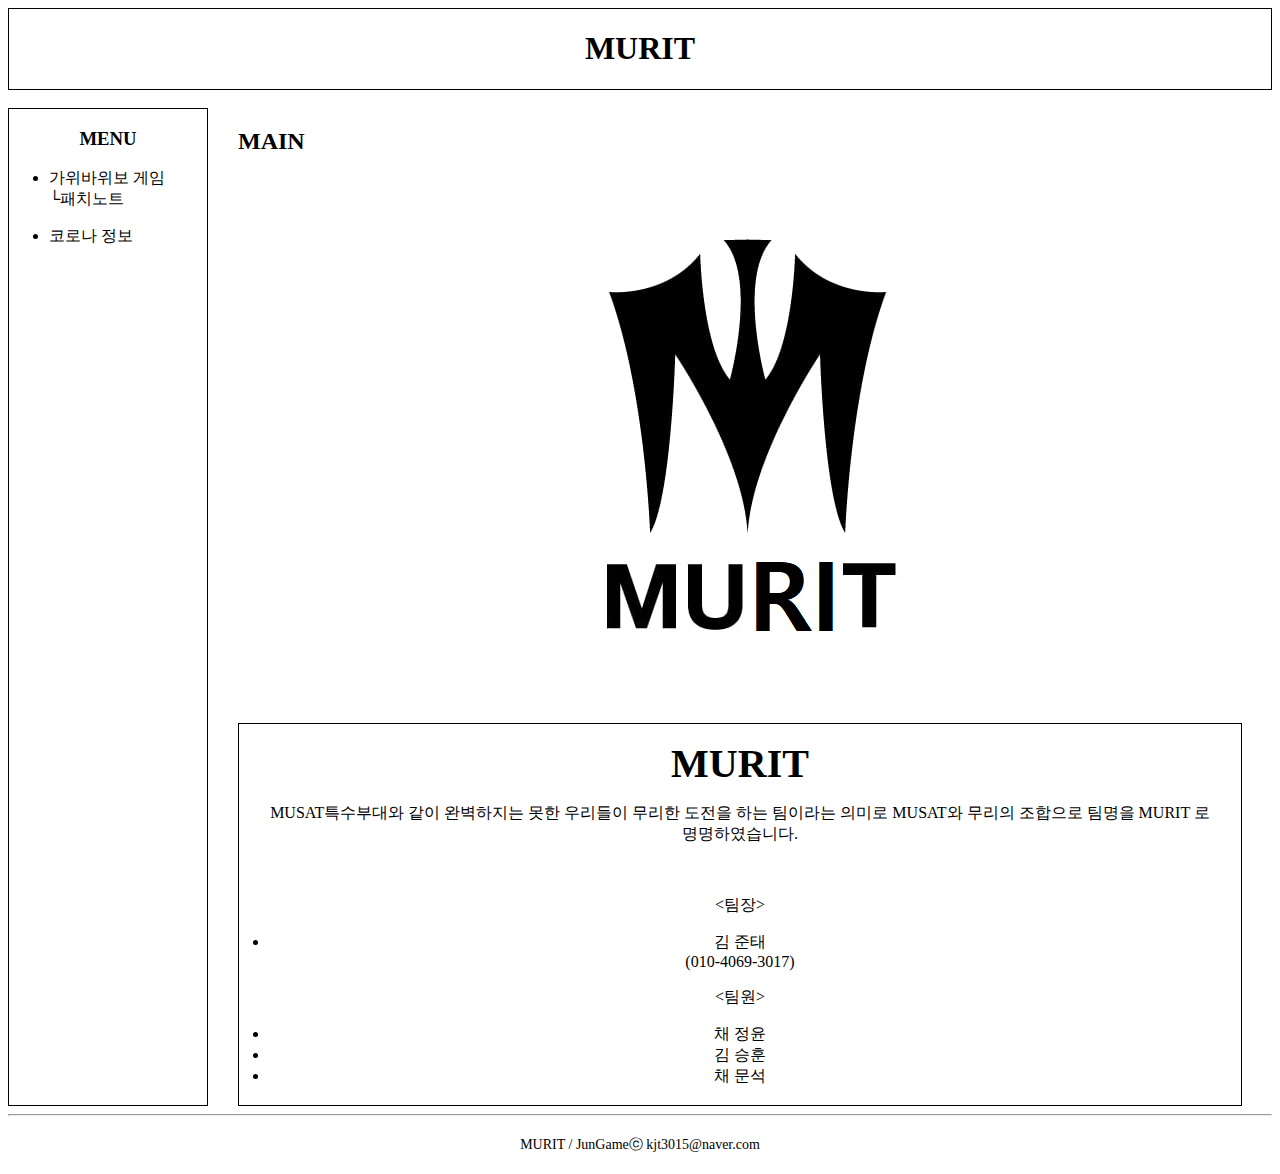
<file: index.html>
<!DOCTYPE html>
<html lang="en">

<head>
    <meta charset="UTF-8">
    <meta name="viewport" content="width=device-width, initial-scale=1.0">
    <title>MURIT Main HomePage</title>
    <link rel="stylesheet" href="Game.css">
</head>

<body>
    <div id="menu_border">
        <h1 class="headC"><a href="index.html">MURIT</a></h1>
    </div>
    <br>
    <div id="grid_menu">
        <div id="menu_border">
            <h3 style="text-align: center;">MENU</h3>
            <ul>
                <li><a href="RspGame.html">가위바위보 게임</a></li>
                <a href="PatchNote.html">└패치노트</a>
            </ul>
            <ul>
                <li><a href="ksh_ci/테스트d.html" target="_blank">코로나 정보</a></li>
            </ul>
        </div>

        <div class="leftMargin">
            <h2>MAIN</h2>
            <div style="text-align: center;">
                <img id="muritImg" src="image/MURIT.png" alt="MURIT Img">
                <div id="menu_border">
                    <div class="leftMargin">
                    <p><strong style="font-size: 30pt;">MURIT</strong></p>
                    <p>MUSAT특수부대와 같이 완벽하지는 못한 우리들이 무리한 도전을 하는 팀이라는 의미로 MUSAT와 무리의 조합으로 팀명을 MURIT 로 명명하였습니다.</p>
                    <br>
                    <p><팀장></p>
                    <li>김 준태</li>
                    (010-4069-3017)
                    <p><팀원></p>
                    <li>채 정윤</li>
                    <li>김 승훈</li>
                    <li>채 문석</li>
                    <br>                                        
                </div>
                </div>
            </div>
        </div>
    </div>

    <hr>
    <p class="maker"> MURIT / JunGameⓒ kjt3015@naver.com </p>
</body>

</html>
</file>
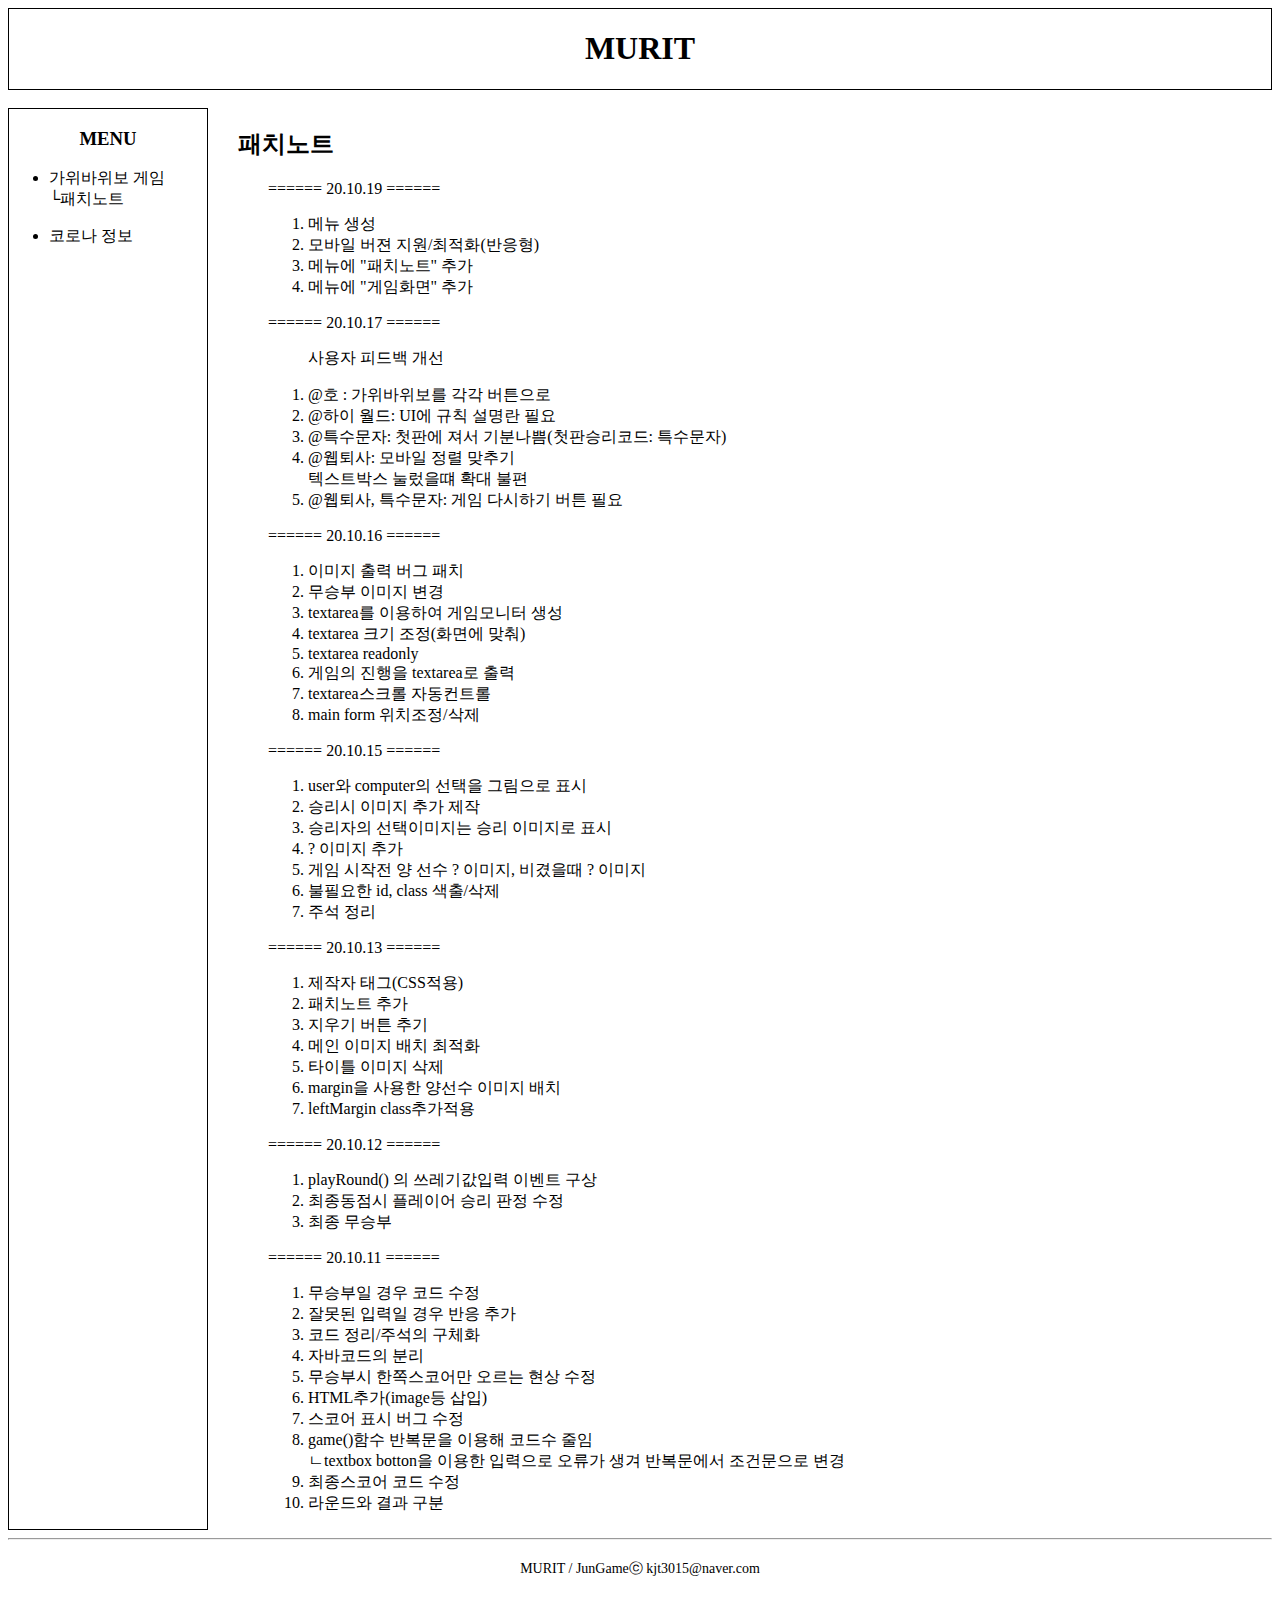
<file: PatchNote.html>
<!DOCTYPE html>
<html lang="en">

<head>
    <meta charset="UTF-8">
    <meta name="viewport" content="width=device-width, initial-scale=1.0">
    <link rel="stylesheet" href="Game.css">
    <title>PatckNote</title>
</head>

<body>
    <div id="menu_border">
        <h1 class="headC"><a href="index.html">MURIT</a></h1>
    </div>
    <br>
    <div id="grid_menu">
        <div id="menu_border">

            <h3 style="text-align: center;">MENU</h3>
            <ul>
                <li><a href="RspGame.html">가위바위보 게임</a></li>
                <a href="PatchNote.html">└패치노트</a>
            </ul>
            <ul>
                <li><a href="ksh_ci/테스트d.html" target="_blank">코로나 정보</a></li>
            </ul>
        </div>

        <div class="leftMargin">
            <h2>패치노트</h2>
            <div class="leftMargin">
                <!-- <h2>패치노트</h2> -->

                <p>====== 20.10.19 ======</p>
                <ol>
                    <li>메뉴 생성</li>
                    <li>모바일 버젼 지원/최적화(반응형)</li>
                    <li>메뉴에 "패치노트" 추가</li>
                    <li>메뉴에 "게임화면" 추가</li>
                </ol>

                <p>====== 20.10.17 ======</p>
                <ol>
                    <p>사용자 피드백 개선</p>
                    <li>@호 : 가위바위보를 각각 버튼으로</li>
                    <li>@하이 월드: UI에 규칙 설명란 필요</li>
                    <li>@특수문자: 첫판에 져서 기분나쁨(첫판승리코드: 특수문자)</li>
                    <li>@웹퇴사: 모바일 정렬 맞추기<br> 텍스트박스 눌렀을떄 확대 불편</li>
                    <li>@웹퇴사, 특수문자: 게임 다시하기 버튼 필요</li>
                </ol>

                <p>====== 20.10.16 ======</p>
                <ol>
                    <li>이미지 출력 버그 패치</li>
                    <li>무승부 이미지 변경</li>
                    <li>textarea를 이용하여 게임모니터 생성</li>
                    <li>textarea 크기 조정(화면에 맞춰)</li>
                    <li>textarea readonly</li>
                    <li>게임의 진행을 textarea로 출력</li>
                    <li>textarea스크롤 자동컨트롤</li>
                    <li>main form 위치조정/삭제</li>
                </ol>

                <p>====== 20.10.15 ======</p>
                <ol>
                    <li>user와 computer의 선택을 그림으로 표시</li>
                    <li>승리시 이미지 추가 제작</li>
                    <li>승리자의 선택이미지는 승리 이미지로 표시</li>
                    <li>? 이미지 추가</li>
                    <li>게임 시작전 양 선수 ? 이미지, 비겼을때 ? 이미지</li>
                    <li>불필요한 id, class 색출/삭제</li>
                    <li>주석 정리</li>
                </ol>

                <p>====== 20.10.13 ======</p>
                <ol>
                    <li>제작자 태그(CSS적용)</li>
                    <li>패치노트 추가</li>
                    <li>지우기 버튼 추기</li>
                    <li>메인 이미지 배치 최적화</li>
                    <li>타이틀 이미지 삭제</li>
                    <li>margin을 사용한 양선수 이미지 배치</li>
                    <li>leftMargin class추가적용</li>
                </ol>

                <p>====== 20.10.12 ======</p>
                <ol>
                    <li>playRound() 의 쓰레기값입력 이벤트 구상</li>
                    <li>최종동점시 플레이어 승리 판정 수정</li>
                    <li>최종 무승부</li>
                </ol>

                <p>====== 20.10.11 ======</p>
                <ol>
                    <li>무승부일 경우 코드 수정</li>
                    <li>잘못된 입력일 경우 반응 추가</li>
                    <li>코드 정리/주석의 구체화</li>
                    <li>자바코드의 분리</li>
                    <li>무승부시 한쪽스코어만 오르는 현상 수정</li>
                    <li>HTML추가(image등 삽입)</li>
                    <li>스코어 표시 버그 수정</li>
                    <li>game()함수 반복문을 이용해 코드수 줄임<br>
                        ㄴtextbox botton을 이용한 입력으로 오류가 생겨 반복문에서 조건문으로 변경</li>
                    <li>최종스코어 코드 수정</li>
                    <li>라운드와 결과 구분</li>
                </ol>
                
            </div>

        </div>

    </div>

    <hr>
    <p class="maker"> MURIT / JunGameⓒ kjt3015@naver.com </p>

</body>

</html>
</file>
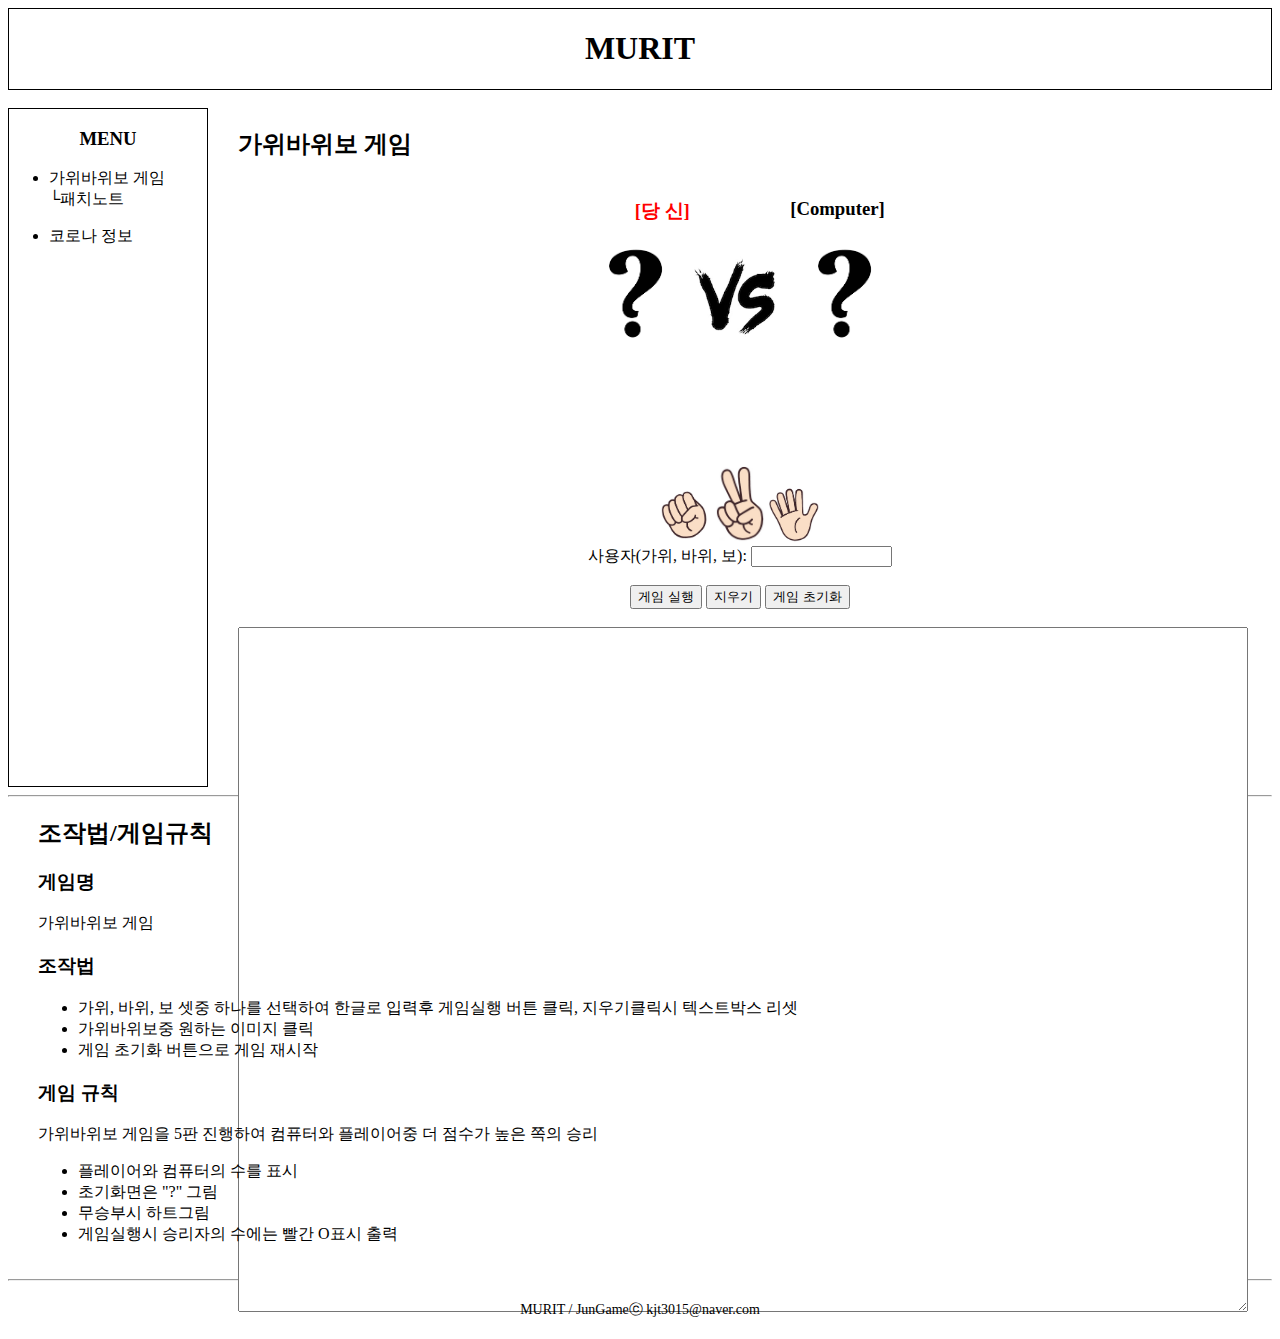
<file: RspGame.html>
<!DOCTYPE html>
<html lang="en">

<head>
    <meta charset="UTF-8">
    <meta name="viewport" content="width=device-width, initial-scale=1.0">
    <title>JunGame</title>
    <script type="" src="Game.js"></script>
    <link rel="stylesheet" href="Game.css">
</head>

<body>
    <div id="menu_border">
        <h1 class="headC"><a href="index.html">MURIT</a></h1>
    </div>
    <br>
    <div id="grid_menu">
        <div id="menu_border">

            <h3 style="text-align: center;">MENU</h3>
            <ul>
                <li><a href="RspGame.html">가위바위보 게임</a></li>
                <a href="PatchNote.html">└패치노트</a>
            </ul>
            <ul>
                <li><a href="ksh_ci/테스트d.html" target="_blank">코로나 정보</a></li>
            </ul>
        </div>

        <div class="leftMargin">
            <h2>가위바위보 게임</h2>

            <div id="grid">
                <h3 style="text-align: right; margin-right: 10%; color: red;">[당 신]</h3>
                <h3 style="text-align: left; margin-left: 10%;">[Computer]</h3>
            </div>

            <div class="headC">
                <div style="margin-bottom: 10%;">
                    <img id="userImg" src="image/Q.png" width="10%" alt="userImage">
                    <img src="image/vs.png" width="10%" alt="vs">
                    <img id="computerImg" src="image/Q.png" width="10%" alt="computerImage">
                </div>
            </div>
            <br>

            <div class="headC">
                <img src="image/rock.png" alt="rock" width="50px" onclick="game_2(playerSelection= '바위')">
                <img src="image/scissor.png" alt="scissor" width="50px" onclick="game_2(playerSelection= '가위')">
                <img src="image/paper.png" alt="paper" width="50px" onclick="game_2(playerSelection= '보')">
            </div>

            <form class="headC">
                사용자(가위, 바위, 보): <input type="text" name="userInput" id="userInput" style="width: 100pt;">
                <br><br>
                <input type="button" value="게임 실행" onclick="game()">
                <input type="reset" value="지우기">
                <input type="button" value="게임 초기화" onclick="location.reload(true)">
            </form>
            <br>

            <textarea readonly name="gamedis" id="gamedis" cols="30" rows="10"
                style="width: 100%; height: 100%;"></textarea>
        </div>
    </div>
    <hr>

    <div class="leftMargin">
        <h2>조작법/게임규칙</h2>
        <h3>게임명</h3>
        <p>가위바위보 게임</p>
        <h3>조작법</h3>
        <ul>
            <li> 가위, 바위, 보 셋중 하나를 선택하여 한글로 입력후 게임실행 버튼 클릭, 지우기클릭시 텍스트박스 리셋</li>
            <li>가위바위보중 원하는 이미지 클릭</li>
            <li>게임 초기화 버튼으로 게임 재시작</li>
        </ul>
        <h3>게임 규칙</h3>
        <p>가위바위보 게임을 5판 진행하여 컴퓨터와 플레이어중 더 점수가 높은 쪽의 승리</p>
        <ul>
            <li>플레이어와 컴퓨터의 수를 표시</li>
            <li>초기화면은 "?" 그림</li>
            <li>무승부시 하트그림</li>
            <li>게임실행시 승리자의 수에는 빨간 O표시 출력</li><br>
        </ul>
    </div>

    <hr>
    <p class="maker"> MURIT / JunGameⓒ kjt3015@naver.com </p>
</body>

</html>
</file>
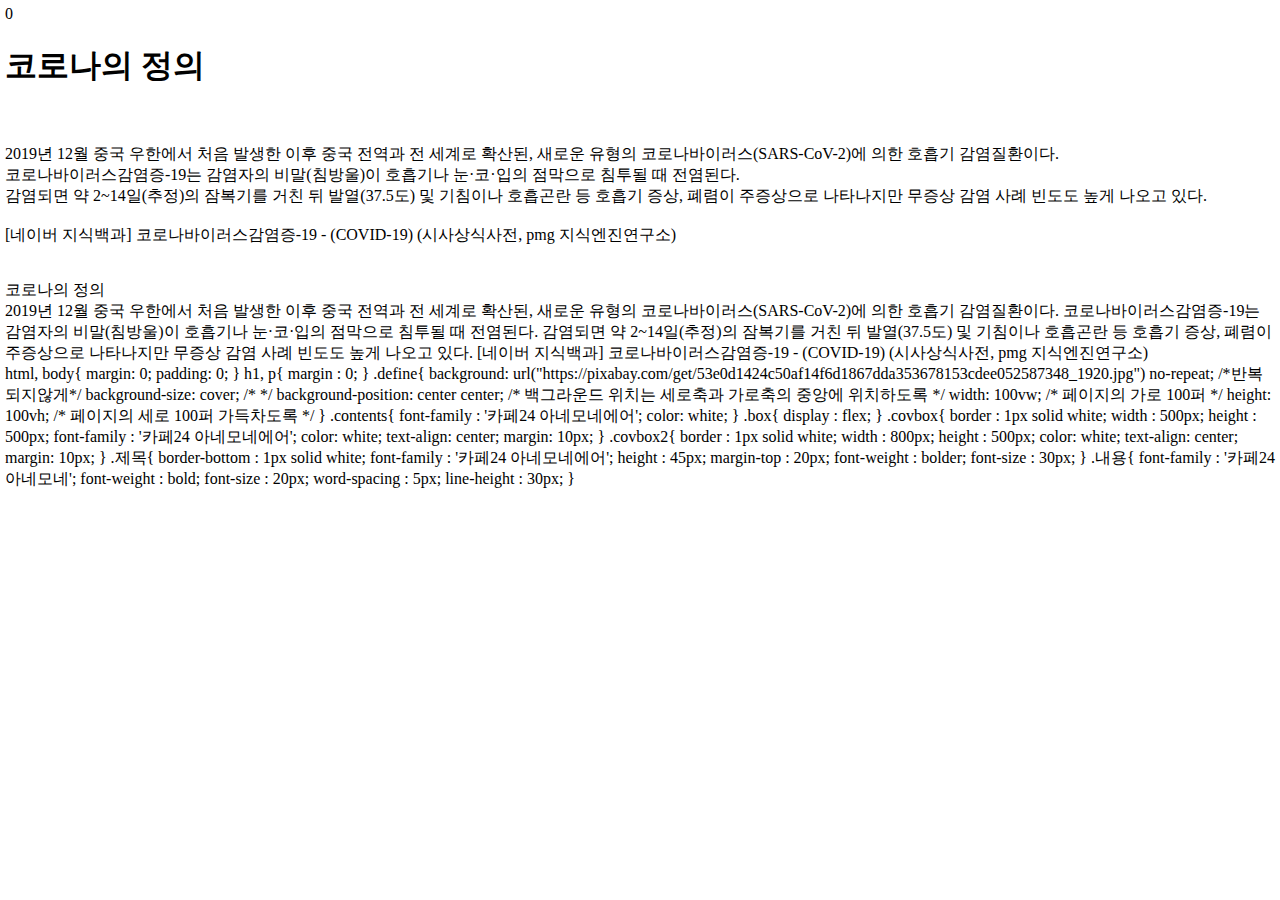
<file: ksh_ci/임의내용저장.html>
<!DOCTYPE html>
<html>
  <head>
    <meta charset="utf-8">
    <title>코로나란?</title>
    <link  rel="stylesheet" href="코로나란.css"/>
    </head>
    <body>
      <div class="define">0
        <div class="contents">
          <h1>코로나의 정의</h1>
          <br> 
        <p>
          2019년 12월 중국 우한에서 처음 발생한 이후 중국 전역과 전 세계로 확산된, 새로운 유형의 코로나바이러스(SARS-CoV-2)에 의한 호흡기 감염질환이다.<br>
          코로나바이러스감염증-19는 감염자의 비말(침방울)이 호흡기나 눈·코·입의 점막으로 침투될 때 전염된다.<br>
          감염되면 약 2~14일(추정)의 잠복기를 거친 뒤 발열(37.5도) 및 기침이나 호흡곤란 등 호흡기 증상, 폐렴이 주증상으로 나타나지만 무증상 감염 사례 빈도도 높게 나오고 있다.<br>
          <br>[네이버 지식백과] 코로나바이러스감염증-19 - (COVID-19) (시사상식사전, pmg 지식엔진연구소)
        </p> 
        <br>
        <div class = "box">
          <div class = "covbox">
            <div class = "제목"> 코로나의 정의 </div>
            <div class = "내용"> 2019년 12월 중국 우한에서 처음 발생한 이후 중국 전역과 전 세계로 확산된, 새로운 유형의 코로나바이러스(SARS-CoV-2)에 의한 호흡기 감염질환이다.
              코로나바이러스감염증-19는 감염자의 비말(침방울)이 호흡기나 눈·코·입의 점막으로 침투될 때 전염된다.
              감염되면 약 2~14일(추정)의 잠복기를 거친 뒤 발열(37.5도) 및 기침이나 호흡곤란 등 호흡기 증상, 폐렴이 주증상으로 나타나지만 무증상 감염 사례 빈도도 높게 나오고 있다.
              
              [네이버 지식백과] 코로나바이러스감염증-19 - (COVID-19) (시사상식사전, pmg 지식엔진연구소) </div>
          </div>
          <div class = "covbox2">
            
          </div>
        </div>
        </div>
      </div>
    </body>
</html>


html, body{
    margin: 0;
    padding: 0;
}
h1, p{
    margin : 0;
}

.define{
    background:
    url("https://pixabay.com/get/53e0d1424c50af14f6d1867dda353678153cdee052587348_1920.jpg") no-repeat;  /*반복되지않게*/
    background-size: cover;  /* */
    background-position: center center; /* 백그라운드 위치는 세로축과 가로축의 중앙에 위치하도록 */
    width: 100vw; /* 페이지의 가로 100퍼 */
    height: 100vh; /* 페이지의 세로 100퍼  가득차도록 */
}
.contents{
    font-family : '카페24 아네모네에어';
    color: white;

}
.box{
    display : flex;
    
}

.covbox{
    border : 1px solid white;
    width : 500px;
    height : 500px;
    font-family : '카페24 아네모네에어';
    color: white;
    text-align: center;
    margin: 10px;
}

.covbox2{
    border : 1px solid white;
    width : 800px;
    height : 500px;
    color: white;
    text-align: center;
    margin: 10px;
}
.제목{
    border-bottom : 1px solid white;
    font-family : '카페24 아네모네에어';
    height : 45px;
    margin-top : 20px;
    font-weight : bolder;
    font-size : 30px;

}
.내용{
    font-family : '카페24 아네모네';
    font-weight : bold;
    font-size : 20px;
    word-spacing : 5px;
    line-height : 30px;
    
}
</file>
<file: Game.css>
.maker{
    margin: 20px 0px;
    text-align: center;
    font-size: 14px;
    }
    
.headC{
    text-align: center;
    }
    
.image_1{
    margin-top: 30px;
    margin-bottom: 30px;
    text-align: center;
    }

#grid{
    display: grid;
    grid-template-columns: 1fr 1fr;
}

#grid_menu{
    display: grid;
    grid-template-columns: 200px 1fr;
}

.leftMargin{
    margin-left: 30px;
    margin-right: 30px;
}

#menu_border{
    border-width: 1px;
    border-color: black;
    border-style: solid;
}

@media(max-width: 600px){
    #grid_menu{
        display: block;
    }
    #muritImg{
        width: 60%;
    }
}

a{
    text-decoration: none;
    color: black;
}
a:visited{
    color: black;
}
</file>
<file: ksh_ci/코로나란.css>
a{text-decoration: none;} /*하이퍼링크 밑줄 없애기*/
a:visit{color:black;}
body{
    margin: 0px;
    padding: 5px;
}
.menuicon{
    word-spacing : 30px;
    position : absolute;
    top : 14% ; left: 10%;
    margin-top : -60px;
    font-family : '카페24 아네모네'
}
.background{
    background:
    url("https://pixabay.com/get/53e0d1424c50af14f6d1867dda353678153cdee052587348_1920.jpg") no-repeat;  /*반복되지않게*/
    background-size: cover;  /*배경 지역이 배경이미지로 완전히 덮히도록 이미지를 가능한 크게해서 표시하기 때문에 일부가 안보일 수도 있음*/
    background-position: center center; /* 백그라운드 위치는 세로축과 가로축의 중앙에 위치하도록 */
    width: 100vw; /* 페이지의 가로 100퍼 */
    height: 100vh; /* 페이지의 세로 100퍼  가득차도록 */
}
.leftmenu{
    position : absolute;
    top : 150px; right : 900px;
    width : 400px;
    height : 400px;
    background : linear-gradient(to right, transparent, rgba(20, 20, 20, 0.699));
    text-align : left;
    font-family : '카페24 아네모네';
    font-size : 50px;
    color : white;
    padding : 30px;
}
.rightmenu{
    position : absolute;
    top : 440px; right : 210px;
    width : 800px;
    height : 300px;
    background : linear-gradient(to left, transparent, rgba(20, 20, 20, 0.699));
    text-align : right;
    font-family : '카페24 아네모네';
    font-size : 25px;
    color : white;
    padding : 30px;
}
</file>
